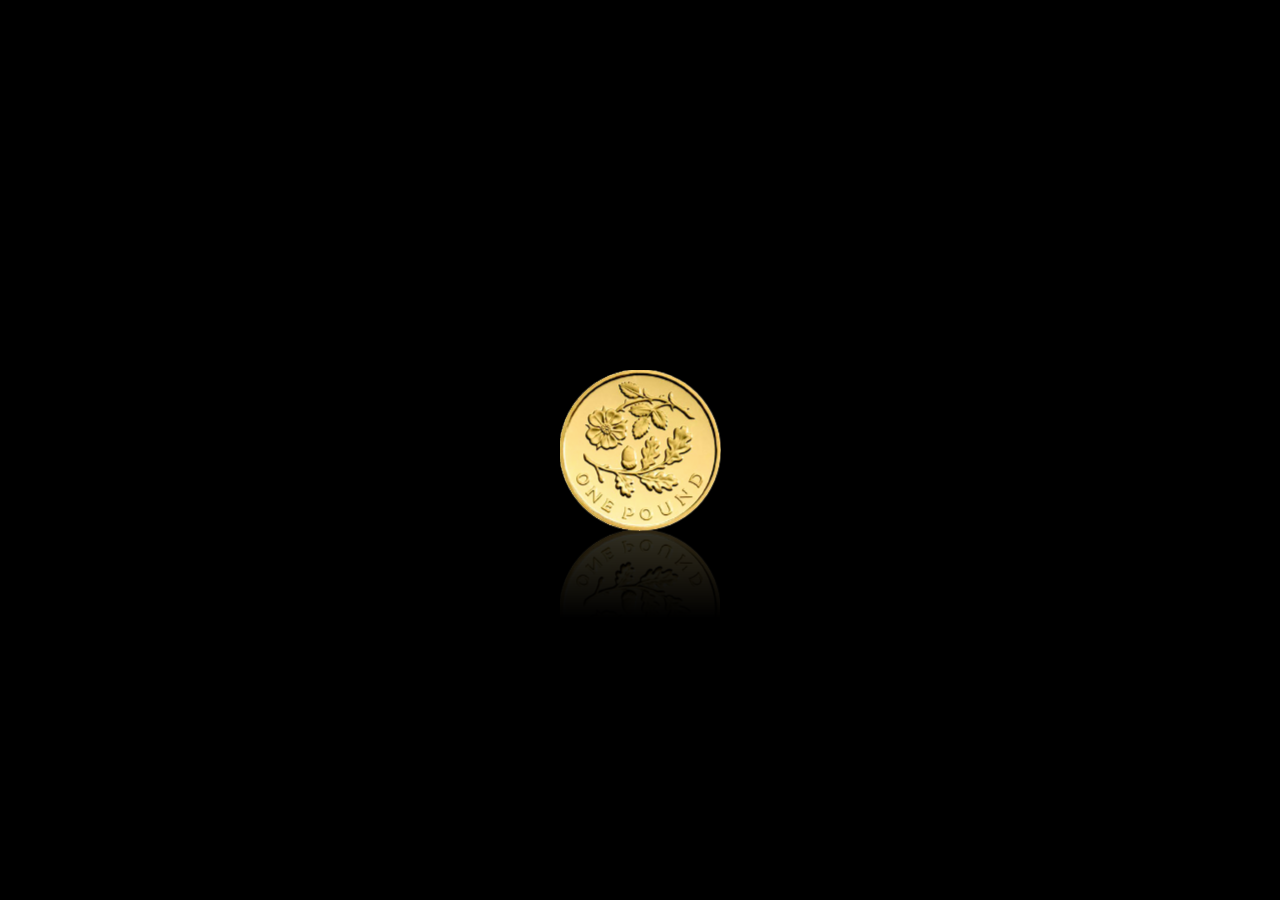
<file: statics/css/gold.html>
<!DOCTYPE html>
<html >
<head>
  <meta charset="UTF-8">
  <title>GBP</title>
      <style>
      /* NOTE: The styles were added inline because Prefixfree needs access to your styles and they must be inlined if they are on local disk! */
      .purse {
  height: 160px;
  width: 160px;
  position: absolute;
  top: 50%;
  left: 50%;
  margin-top: -80px;
  margin-left: -80px;
  -webkit-perspective: 1000;
  -webkit-box-reflect: below 0 linear-gradient(rgba(255, 255, 255, 0), rgba(255, 255, 255, 0) 45%, rgba(255, 255, 255, 0.2));
  -webkit-filter: saturate(1.45) hue-rotate(2deg);
}
.coin {
  height: 160px;
  width: 160px;
  position: absolute;
  -webkit-transform-style: preserve-3d;
  -webkit-transform-origin: 50%;
  -webkit-animation: spin 2s infinite;
  -webkit-animation-timing-function: linear;
}
.coin .front,
.coin .back {
  position: absolute;
  height: 160px;
  width: 160px;
  border-radius: 50%;
  background-size: cover;
}
.coin .front {
  -webkit-transform: translateZ(8px);
}
.coin .back {
  -webkit-transform: translateZ(-8px) rotateY(180deg);
}
.coin .side {
  -webkit-transform: translateX(72px);
  -webkit-transform-style: preserve-3d;
  -webkit-backface-visibility: hidden;
}
.coin .side .spoke {
  height: 160px;
  width: 16px;
  position: absolute;
  -webkit-transform-style: preserve-3d;
  -webkit-backface-visibility: hidden;
}
.coin .side .spoke:before,
.coin .side .spoke:after {
  content: '';
  display: block;
  height: 15.68274245px;
  width: 16px;
  position: absolute;
  -webkit-transform: rotateX(84.375deg);
  background: #d8be83;
  background: linear-gradient(to bottom, #e6cf99 0%, #e6cf99 74%, #c2a970 75%, #c2a970 100%);
  background-size: 100% 3.48505388px;
}
.coin .side .spoke:before {
  -webkit-transform-origin: top center;
}
.coin .side .spoke:after {
  bottom: 0;
  -webkit-transform-origin: center bottom;
}
.coin .side .spoke:nth-child(16) {
  -webkit-transform: rotateY(90deg) rotateX(180deg);
}
.coin .side .spoke:nth-child(15) {
  -webkit-transform: rotateY(90deg) rotateX(168.75deg);
}
.coin .side .spoke:nth-child(14) {
  -webkit-transform: rotateY(90deg) rotateX(157.5deg);
}
.coin .side .spoke:nth-child(13) {
  -webkit-transform: rotateY(90deg) rotateX(146.25deg);
}
.coin .side .spoke:nth-child(12) {
  -webkit-transform: rotateY(90deg) rotateX(135deg);
}
.coin .side .spoke:nth-child(11) {
  -webkit-transform: rotateY(90deg) rotateX(123.75deg);
}
.coin .side .spoke:nth-child(10) {
  -webkit-transform: rotateY(90deg) rotateX(112.5deg);
}
.coin .side .spoke:nth-child(9) {
  -webkit-transform: rotateY(90deg) rotateX(101.25deg);
}
.coin .side .spoke:nth-child(8) {
  -webkit-transform: rotateY(90deg) rotateX(90deg);
}
.coin .side .spoke:nth-child(7) {
  -webkit-transform: rotateY(90deg) rotateX(78.75deg);
}
.coin .side .spoke:nth-child(6) {
  -webkit-transform: rotateY(90deg) rotateX(67.5deg);
}
.coin .side .spoke:nth-child(5) {
  -webkit-transform: rotateY(90deg) rotateX(56.25deg);
}
.coin .side .spoke:nth-child(4) {
  -webkit-transform: rotateY(90deg) rotateX(45deg);
}
.coin .side .spoke:nth-child(3) {
  -webkit-transform: rotateY(90deg) rotateX(33.75deg);
}
.coin .side .spoke:nth-child(2) {
  -webkit-transform: rotateY(90deg) rotateX(22.5deg);
}
.coin .side .spoke:nth-child(1) {
  -webkit-transform: rotateY(90deg) rotateX(11.25deg);
}
.coin.skeleton .front,
.coin.skeleton .back {
  display: none;
}
.coin.skeleton .side,
.coin.skeleton .side .spoke,
.coin.skeleton .side .spoke:before,
.coin.skeleton .side .spoke:after {
  -webkit-backface-visibility: visible;
}
.coin.skeleton .side .spoke {
  background: rgba(170, 170, 170, 0.1);
}
.coin.skeleton .side .spoke:before {
  background: rgba(255, 170, 170, 0.2);
}
.coin.skeleton .side .spoke:after {
  background: rgba(204, 204, 255, 0.2);
}
body {
  background-color: #000;
  position: absolute;
  top: 0;
  bottom: 0;
  left: 0;
  right: 0;
}
@-webkit-keyframes spin {
  from {
    -webkit-transform: rotateY(0deg);
  }
  to {
    -webkit-transform: rotateY(360deg);
  }
}
.coin .front {
  background-image: url(images/1.jpg);
}
.coin .back {
  background-image: url(images/2.jpg);
}

    </style>

</head>

<body>
  <!-- The Coin -->
<div class="purse">
  <div class="coin">
    <div class="front"></div>
    <div class="back"></div>
    <div class="side">
      <div class="spoke"></div>
      <div class="spoke"></div>
      <div class="spoke"></div>
      <div class="spoke"></div>
      <div class="spoke"></div>
      <div class="spoke"></div>
      <div class="spoke"></div>
      <div class="spoke"></div>
      <div class="spoke"></div>
      <div class="spoke"></div>
      <div class="spoke"></div>
      <div class="spoke"></div>
      <div class="spoke"></div>
      <div class="spoke"></div>
      <div class="spoke"></div>
      <div class="spoke"></div>
    </div>
  </div>
</div>

</body>
</html>
</file>
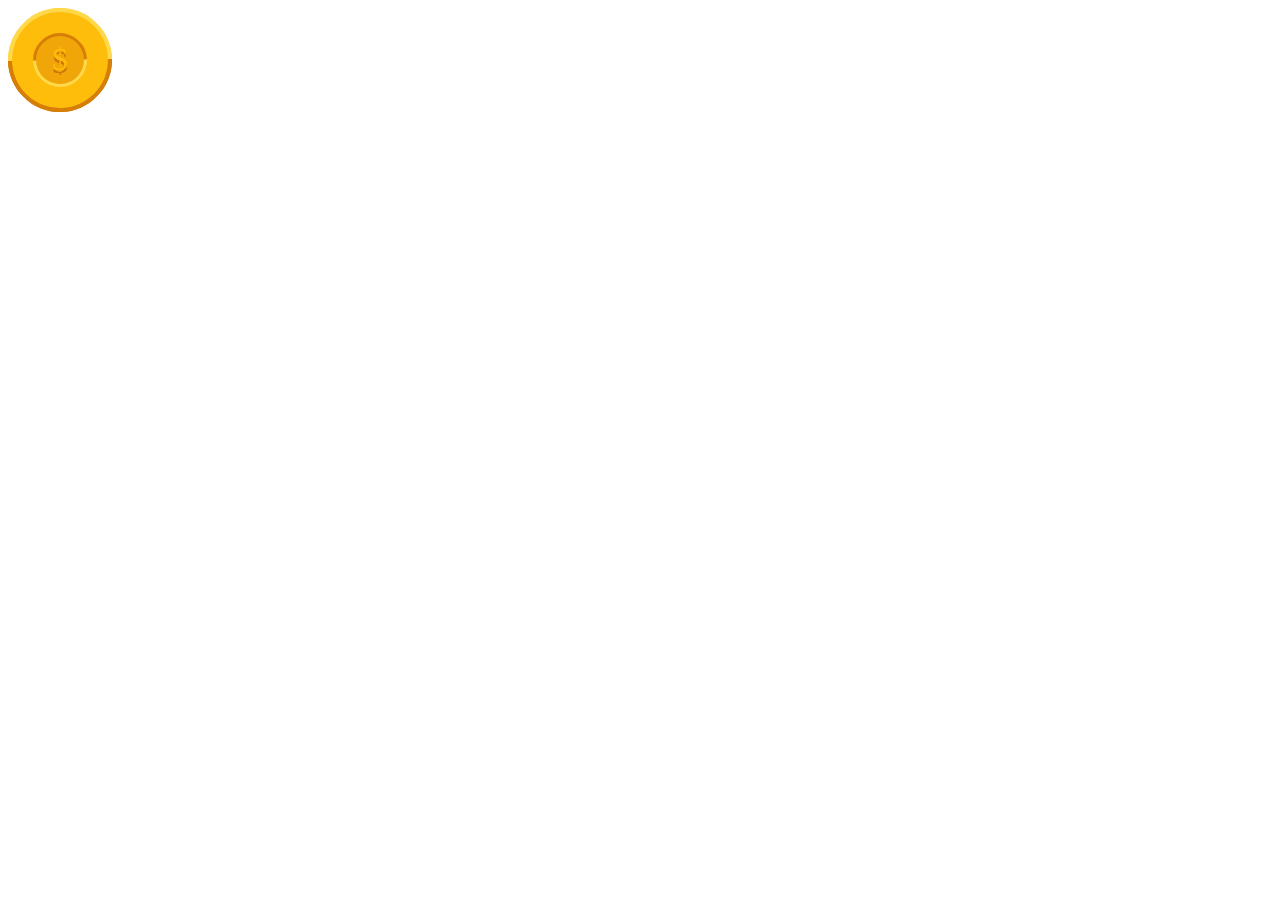
<file: statics/css/gold2.html>
<!DOCTYPE html>
<html >
<head>
  <meta charset="UTF-8">
  <title>GBP</title>
<style>
  /*body {
    margin: 0;
    background: #262626;
  }*/
  /*span {
    font-family: "Montserrat", sans-serif;
  }*/
  /*.jump {
    animation: jump 1.5s infinite ease;
  }
  @keyframes jump {
    0% {
      top: 0;
    }
    50% {
      top: -40px;
    }
    100% {
      top: 0;
    }
  }*/
  .coin {
    /*margin: auto;*/
    position: absolute;
    font-size: 12px;
    width: 8em;
    height: 8em;
  }
  .coin .front,
  .coin .back {
    position: absolute;
    height: 100%;
    width: 100%;
    font-size: 12px;
    background: #ffbd0b;
    border-radius: 50%;
    border-top: 0.4em solid #ffd84c;
    border-left: 0.4em solid #ffd84c;
    border-right: 0.4em solid #d57e08;
    border-bottom: 0.4em solid #d57e08;
    transform: rotate(44deg);
  }
  .coin .front:before,
  .coin .back:before {
    content: "";
    font-size: 12px;
    margin: 21.5% 21.5%;
    position: absolute;
    width: 50%;
    height: 50%;
    background: #f0a608;
    border-radius: 50%;
    border-bottom: .3em solid #ffd84c;
    border-right: .3em solid #ffd84c;
    border-left: .3em solid #d57e08;
    border-top: .3em solid #d57e08;
    z-index: 2;
  }
  .coin .front .currency,
  .coin .back .currency {
    overflow: hidden;
    position: absolute;
    color: #ffbd0b;
    font-size: 2.56em;
    transform: rotate(-44deg);
    width: 100%;
    height: 100%;
    display: flex;
    align-items: center;
    justify-content: center;
    /*text-align: center;*/
    text-shadow: 0 .1em 0 #cb7407;
    z-index: 3;
    border-radius: 50%;
  }
  /*.coin .front .currency:after,
  .coin .back .currency:after {
    content: "";
    position: absolute;
    height: 200px;
    width: 40px;
    margin: 20px -65px;
    box-shadow: 50px -23px 0 -10px rgba(255, 255, 255, 0.22), 85px -10px 0 -16px rgba(255, 255, 255, 0.19);
    transform: rotate(-50deg);
    animation: shine 1.5s infinite ease;
  }
  @keyframes shine {
    0% {
      margin: 20px -65px;
    }
    50% {
      margin: 70px -85px;
    }
    100% {
      margin: 20px -65px;
    }
  }*/
  /*.coin .front .shapes,
  .coin .back .shapes {
    transform: rotate(-44deg);
    position: absolute;
    top: 0;
    left: 0;
    width: 100%;
    height: 100%;
  }
  .coin .front .shapes div,
  .coin .back .shapes div {
    width: 20px;
    height: 4px;
    background: #d57e08;
    border-top: 2px solid #c47207;
    margin: 75px 7px;
  }
  .coin .front .shapes div:before,
  .coin .back .shapes div:before {
    content: "";
    position: absolute;
    width: 20px;
    height: 4px;
    background: #d57e08;
    border-top: 2px solid #c47207;
    margin: -10px 0;
  }*/
  /*.coin .front .shapes div:after,
  .coin .back .shapes div:after {
    content: "";
    position: absolute;
    width: 20px;
    height: 4px;
    background: #d57e08;
    border-top: 2px solid #c47207;
    margin: 8px 0;
  }
  .coin .front .shape_l,
  .coin .back .shape_l {
    float: left;
  }
  .coin .front .shape_r,
  .coin .back .shape_r {
    float: right;
  }*/
  /*.coin .front .top,
  .coin .back .top {
    font-size: 2em;
    color: #d67f08;
    text-align: center;
    width: 100%;
    position: absolute;
    left: 0;
  }
  .coin .front .bottom,
  .coin .back .bottom {
    font-size: 2em;
    color: #d67f08;
    text-align: center;
    width: 100%;
    position: absolute;
    left: 0;
    bottom: 0;
  }*/
  /*.coin .shadow {
    width: 100%;
    height: 20px;
    background: rgba(0, 0, 0, 0.4);
    left: 0;
    bottom: -50px;
    border-radius: 50%;
    z-index: -1;
    margin: 185px 7px 0 7px;
    animation: swift 1.5s infinite ease;
  }
  @keyframes swift {
    0% {
      opacity: 0.8;
    }
    50% {
      opacity: 0.4;
      transform: scale(0.8);
    }
    100% {
      opacity: 0.8;
    }
  }*/
</style>

</head>
<body>
<div class='coin'>
  <div class='front'>
    <!--<div class='star'></div>-->
    <span class='currency'>$</span>
    <!--<div class='shapes'>
      <div class='shape_l'></div>
      <div class='shape_r'></div>
      <span class='top'>123</span>
      <span class='bottom'>456</span>
    </div>-->
  </div>
  <div class='back'>
    <!--<div class='star'></div>-->
    <span class='currency'>$</span>
  </div>
  <!--<div class='shadow'></div>-->
</div>
</body>
</html>
</file>
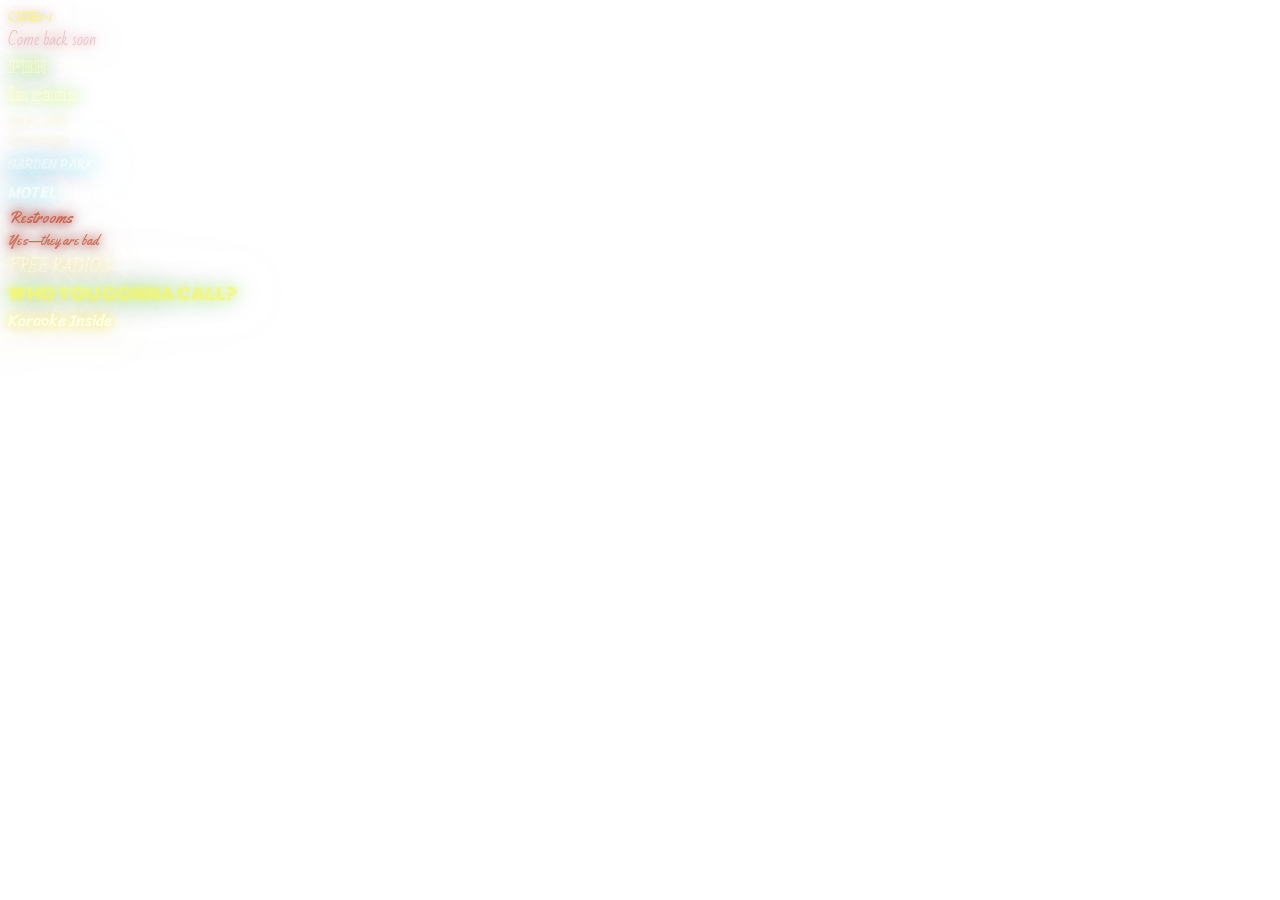
<file: statics/css/xsign.html>
<!DOCTYPE html>
<html lang="en" >

<head>
<meta charset="UTF-8">
<title>HTML5/CSS3炫酷阴影发光文字特效组合DEMO演示</title>

<link href='https://fonts.googleapis.com/css?family=League+Script' rel='stylesheet' type='text/css'>

<link rel='stylesheet prefetch' href='https://fonts.googleapis.com/css?family=Bad+Script|Gruppo|Kumar+One+Outline|League+Script|Londrina+Outline|Monoton|Sriracha|Yellowtail&text=ABCDEFGHIJKLMNOPQRSTUVWXYZabcdefghijklmnopqrstuvwxyz0123456789?+'>

<link rel="stylesheet" href="xsign.css">


</head>

<body>

<x-sign>OPEN</x-sign>

<x-sign>Come back soon</x-sign>

<x-sign>PBR<br>in cans</x-sign>

<x-sign>REAL LIVE<br>Hot wings</x-sign>

<x-sign><small>GARDEN PARK</small><br>MOTEL</x-sign>

<x-sign>Restrooms<br><small>Yes&mdash;they are bad</small></x-sign>

<x-sign>FREE RADIOS</x-sign>

<x-sign>WHO YOU GONNA CALL?</x-sign>

<x-sign>Karaoke Inside</x-sign>

<script  src="../js/xsign.js"></script>

</body>
</html>
</file>
<file: statics/css/xsign.css>
/*html,
body {
  min-height: 100vh;
  margin: 0;
}

html {
  background: #090000;
  font-size: calc(1em + 3vmax);
  line-height: 1.1;
  text-align: center;
}

body {
  display: grid;
  grid-gap: 1em;
  grid-template-columns: repeat(auto-fit, minmax(0, 12ch));
  align-items: center;
  align-content: center;
  justify-content: center;
}*/

x-sign {
  --interval: 1s;
  display: block;
  text-shadow: 
    0 0 10px var(--color1),
    0 0 20px var(--color2),
    0 0 40px var(--color3),
    0 0 80px var(--color4);
  will-change: filter, color;
  filter: saturate(60%);
  animation: flicker steps(100) var(--interval) 1s infinite;
}

x-sign:nth-of-type(1) {
  color: yellow;
  --color1: goldenrod;
  --color2: orangered;
  --color3: mediumblue;
  --color4: purple;
  font-family: Gruppo;
}

x-sign:nth-of-type(2) {
  color: lightpink;
  --color1: pink;
  --color2: orangered;
  --color3: red;
  --color4: magenta;
  font-family: Bad Script;
}

x-sign:nth-of-type(3) {
  color: lightyellow;
  --color1: yellow;
  --color2: lime;
  --color3: green;
  --color4: mediumblue;
  font-family: Kumar One Outline;
}

x-sign:nth-of-type(4) {
  color: lightyellow;
  --color1: gold;
  --color2: firebrick;
  --color3: pink;
  --color4: red;
  font-family: Londrina Outline;
}


x-sign:nth-of-type(5) {
  color: azure;
  --color1: azure;
  --color2: aqua;
  --color3: dodgerblue;
  --color4: blue;
  font-family: Sriracha;
}

x-sign:nth-of-type(6) {
  color: tomato;
  --color1: orangered;
  --color2: firebrick;
  --color3: maroon;
  --color4: darkred;
  font-family: Yellowtail;
}

x-sign:nth-of-type(7) {
  color: lightyellow;
  --color1: yellow;
  --color2: orange;
  --color3: brown;
  --color4: purple;
  font-family: Bad Script;
}

x-sign:nth-of-type(8) {
  color: yellow;
  --color1: yellow;
  --color2: lime;
  --color3: green;
  --color4: darkgreen;
  font-family: Monoton;
}

x-sign:nth-of-type(9) {
  color: lightyellow;
  --color1: yellow;
  --color2: gold;
  --color3: orange;
  --color4: darkred;
  font-family: Sriracha;
}

@keyframes flicker {
  50% {
    color: white;
    filter: saturate(200%) hue-rotate(20deg);
  }
}
</file>
